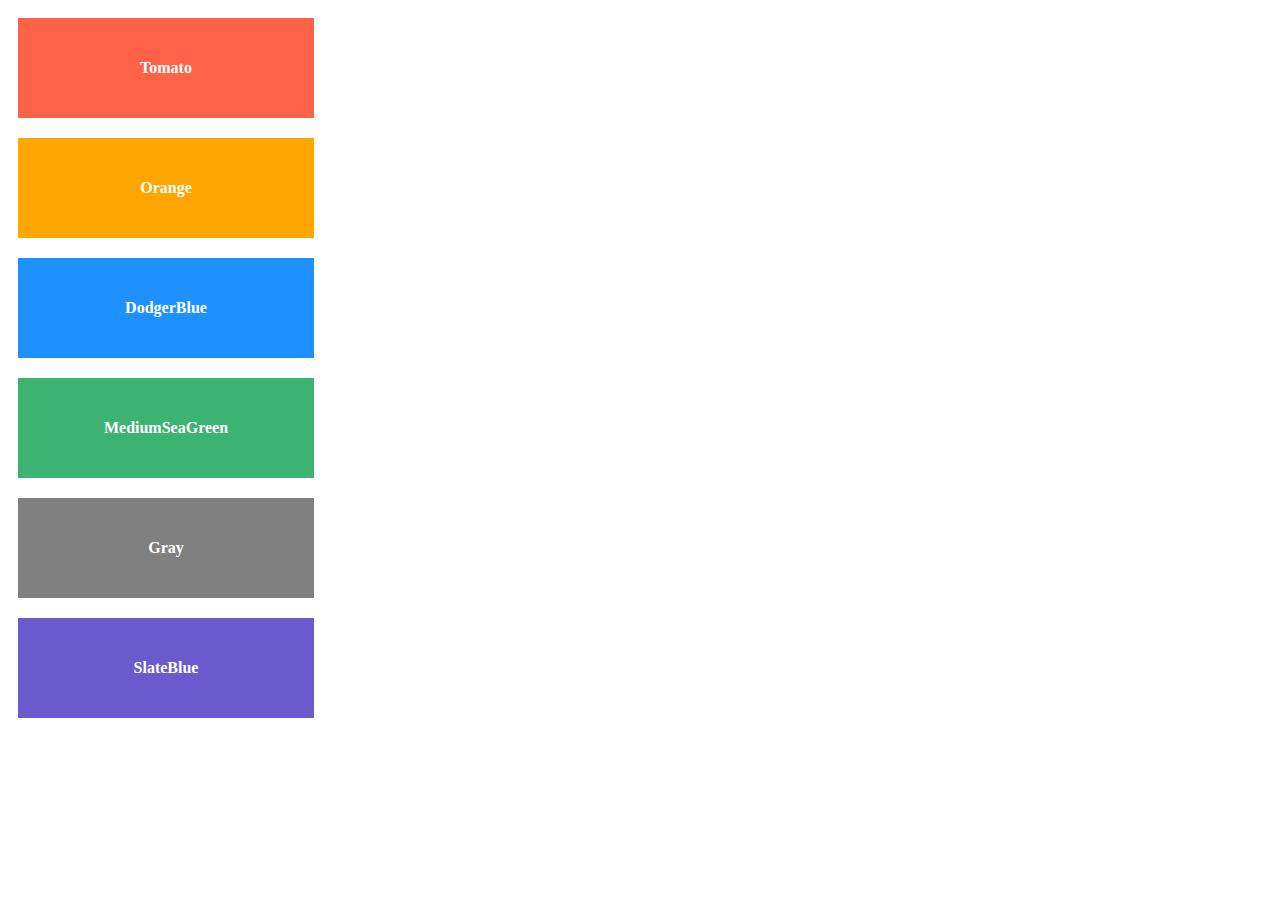
<file: Sites/colorido.html>
<html>
<body>
</body>
</html>
<font color="white">
<table border="0" width="25%" height="120" cellspacing="10">
<tr>
<th coldpan="2" bgcolor="ff6347"><font color="white">Tomato</th>
</tr>
</table>

<table border="0" width="25%" height="120" cellspacing="10">
<th coldpan="2" bgcolor="FFA500"><font color="white">Orange</th>
</tr>
</table>

<table border="0" width="25%" height="120" cellspacing="10">
<tr>
<th coldpan="2" bgcolor="1e90ff"><font color="white">DodgerBlue</th>
</tr>
</table>

<table border="0" width="25%" height="120" cellspacing="10">
<tr>
<th coldpan="2" bgcolor="3cb371"><font color="white">MediumSeaGreen</th>
</tr>
</table>

<table border="0" width="25%" height="120" cellspacing="10">
<tr>
<th coldpan="2" bgcolor="808080"><font color="white">Gray</th>
</tr>
</table>

<table border="0" width="25%" height="120" cellspacing="10">
<tr>
<th coldpan="2" bgcolor="6A5ACD"><font color="white">SlateBlue</th>
</tr>
</table>
</font color>
</file>
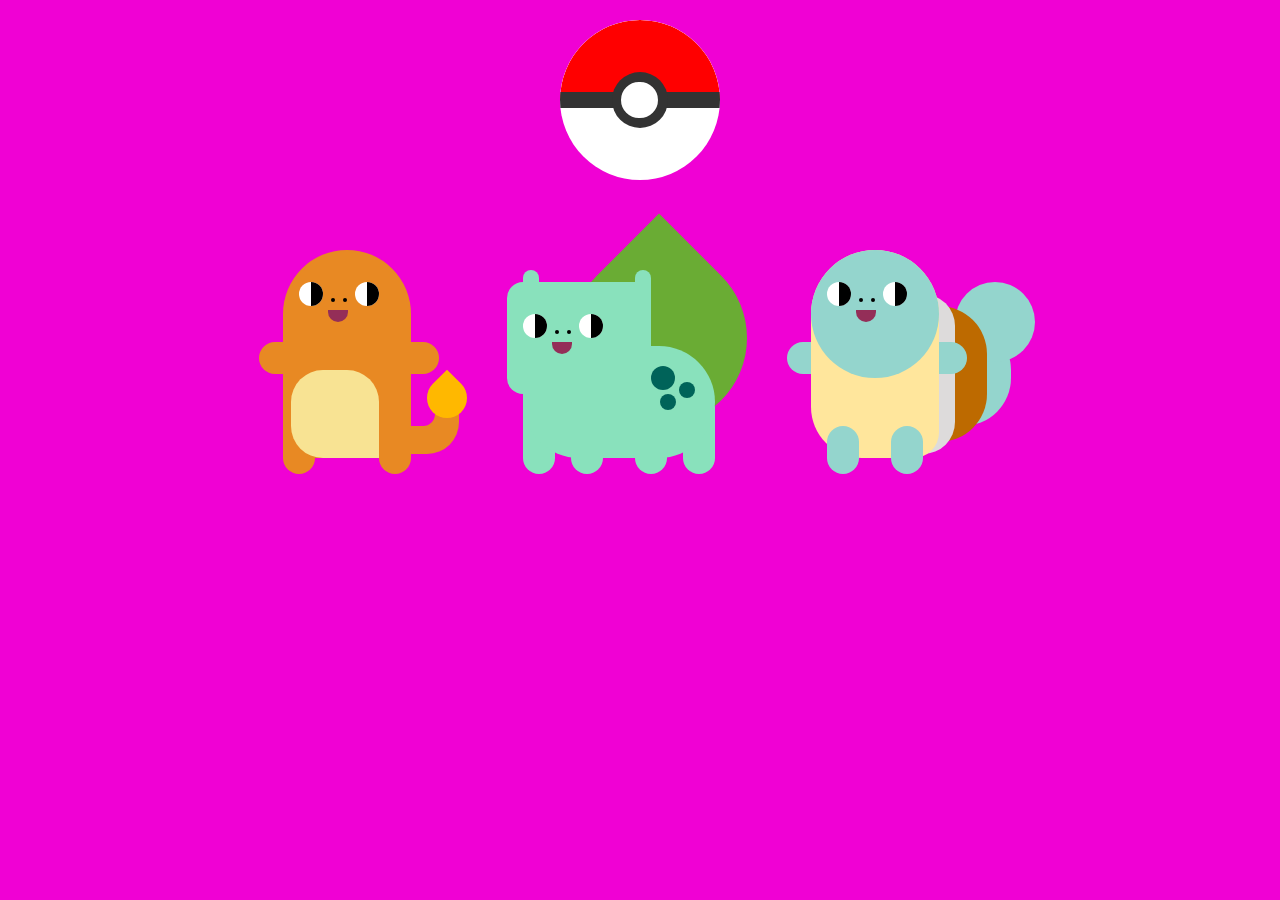
<file: Sites/pokedesafio.html>
<!DOCTYPE html>
<html lang="pt-br">
<head>
    <link rel="stylesheet" href="pokemon.css">
    <meta charset="UTF-8">
    <meta http-equiv="X-UA-Compatible" content="IE=edge">
    <meta name="viewport" content="width=device-width, initial-scale=1.0">
    <title>Document</title>
</head>
<body>
    <div id="ByLeandromeda">
			
        <!-- Container da Pokébola -->
        <div id="moving-container">
            <div id="pokeball-container">
            <!-- Pokébola -->
                <div id="pokeball">
                    <div class="pokeball-details"></div>
                </div>
            </div>				
        </div>
    
        <!-- Charmander -->
        <div id="charmander">
            <div id="arms"></div>
            <div id="feet"></div>
            <div id="body">
                <div id="eyes"></div>
                <div id="pupils"></div>
                <div id="nostrils"></div>
                <div id="mouth"></div>
                <div id="belly"></div>
            </div>
            <div id="tail"></div>
            <div id="flame"></div>
        </div>
    
        <!-- Bulbasauro -->
        <div id="bulbasauro">
            <div id="head">
                <div id="eyes"></div>
                <div id="pupils"></div>
                <div id="nostrils"></div>
                <div class="mouth"></div>
            </div>
            <div class="ears"></div>
            <div id="body">
                <div class="spots spot1"></div>
                <div class="spots spot2"></div>
                <div class="spots spot3"></div>
            </div>
            <div id="front-feet"></div>
            <div id="back-feet"></div>
            <div id="bulb"></div>
        </div>
    
        <!-- Squirtle -->
        <div id="squirtle">
            <div id="arms"></div>
            <div id="feet"></div>
            <div id="head">
                <div id="eyes"></div>
                <div id="pupils"></div>
                <div id="nostrils"></div>
                <div id="mouth"></div>
            </div>
            <div id="body"></div>
            <div id="shell"></div>
            <div id="tail"></div>
        </div>
    
    </div>
</body>
</html>
</file>
<file: Sites/pokemon.css>
/*
 * Pokébola e os iniciais de Kanto
 * Por: Leandromeda (Leandro Gaudio Rosa)
 */

/* Quadro de animação (movimento de rotação da pokebola) */

/* Webkit: Webkit é um motor de renderização utilizado em navegadores web para renderizar páginas com efeitos e propiedades predefinidas, que são interpretadas através do CSS */

@-webkit-keyframes spinning {
    0% {
      transform: rotate(-45deg);
      -webkit-transform: rotate(-45deg);
    }
    50% {
      transform: rotate(325deg);
      -webkit-transform: rotate(325deg);
    }
    100% {
      transform: rotate(-45deg);
      -webkit-transform: rotate(-45deg);
    }
  }
  
  @-webkit-keyframes translating {
    0% {
      transform: translateX(-50%);
      -webkit-transform: translateX(-50%);
    }
    50% {
      transform: translateX(50%);
      -webkit-transform: translateX(50%);
    }
    100% {
      transform: translateX(-50%);
      -webkit-transform: translateX(-50%);
    }
  }
  
  @-webkit-keyframes color-change {
      0%, 20%, 40%, 60%, 100% {
          background-color: #fff;
      }
      10%, 30%, 50%, 70%, 90% {
          background-color: #f00;
      }
  }
  
  * {
      margin: 0;
      padding: 0;
  }
  
  body {
      background-color: #f001d4;
  }
  
/* Container "ByLeandromeda": o container é o agrupamento de vários elementos, que permite transmitir as suas características de formatação a toda hierarquia de seletores e classes em que estiver presente. Comumente utilizado como ID na DIV principal de um website ou seção específica dele. */

  #ByLeandromeda {
      width: 715px;
      height: 500px;
      margin: 0 auto;
      position: relative;
  }

/* Movimentação do container para o efeito aplicado à pokébola. */

  #ByLeandromeda #moving-container {
      width: 10em;
      height: 10em;
      margin: 10px auto 70px;
      position: relative;
      -webkit-animation: translating 5s infinite;
  }

  /* Container destinado à pokébola */
  
  #ByLeandromeda #pokeball-container {
      width: 10em;
      height: 10em;
      margin: 20px auto;
        -webkit-animation: spinning 5s infinite;
  }
  
  #ByLeandromeda #pokeball { 
      width: 10em;
      height: 10em;
      background-color: #fff;
      border-radius: 50%;
      position: relative;
      overflow: hidden;
  }
  
  #ByLeandromeda #pokeball::before {
      content: '';
      background-color: red;
      border-radius: 5em 5em 0 0;
      width: 10em;
      height: 5em;
      position: absolute;
  }
  
  #ByLeandromeda #pokeball .pokeball-details {
      width: 10em;
      height: 1em;
      background-color: #333;
      position: absolute;
      top: 4.5em;
  }
  
  
  /* Animação do botão da pokébola */
  
  #ByLeandromeda #pokeball .pokeball-details::before {
      content: '';
      width: 3.5em;
      height: 3.5em;
      border-radius: 50%;
      background-color: #333;
      position: absolute;
      top: -1.25em;
      left: 3.25em;
      z-index: 200;
  }
  
  #ByLeandromeda #pokeball .pokeball-details::after {
      content: '';
      width: 1.8em;
      height: 1.8em;
      border: 0.3em solid white;
      border-radius: 50%;
      background-color: #fff;
      position: absolute;
      top: -0.65em;
      left: 3.80em;
      margin: 0 auto;
      z-index: 250;
      -webkit-animation: color-change 3s infinite;
  }

  
  /*
   * CHARMANDER 
   */
  
  #ByLeandromeda #charmander {
      position: relative;
      width: 10em;
      height: 12em;
      float: left;
  }
  #ByLeandromeda #charmander #body {
      width: 8em;
      height: 13em;
      background-color: #e88923;
      border-radius: 5em 5em 0 0;
      z-index: 150;
      position: relative;
  }
  
  #ByLeandromeda #charmander #feet::before {
      content: '';
      width: 2em;
      height: 2em;
      background-color: #e88923;
      border-radius: 0 0 1em 1em;
      position: absolute;
      top: 12em;
  }
  
  #ByLeandromeda #charmander #feet::after {
      content: '';
      width: 2em;
      height: 2em;
      background-color: #e88923;
      border-radius: 0 0 1em 1em;
      position: absolute;
      top: 12em;
      left: 6em;
  }
  
  #ByLeandromeda #charmander #eyes::before {
      content: '';
      width: 1.5em;
      height: 1.5em;
      background-color: #fff;
      border-radius: 1em;
      position: absolute;
      top: 2em;
      left: 1em;
  }
  
  #ByLeandromeda #charmander #eyes::after {
      content: '';
      width: 1.5em;
      height: 1.5em;
      background-color: #fff;
      border-radius: 1em;
      position: absolute;
      top: 2em;
      left: 4.5em;
  }
  
  #ByLeandromeda #charmander #pupils::before {
      content: '';
      width: 0.75em;
      height: 1.5em;
      background-color: #000;
      border-radius: 0 1em 1em 0;
      position: absolute;
      top: 2em;
      left: 5.25em;
  }
  
  #ByLeandromeda #charmander #pupils::after {
      content: '';
      width: 0.75em;
      height: 1.5em;
      background-color: #000;
      border-radius: 0 1em 1em 0;
      position: absolute;
      top: 2em;
      left: 1.75em;
  }
  
  #ByLeandromeda #charmander #nostrils::before {
      content: '';
      width: 0.25em;
      height: 0.25em;
      background-color: #000;
      border-radius: 1em;
      position: absolute;
      top: 3em;
      left: 3em;
  }
  
  #ByLeandromeda #charmander #nostrils::after {
      content: '';
      width: 0.25em;
      height: 0.25em;
      background-color: #000;
      border-radius: 1em;
      position: absolute;
      top: 3em;
      left: 3.75em;
  }
  
  #ByLeandromeda #charmander #mouth::before {
      content: '';
      width: 1.25em;
      height: 0.75em;
      background-color: #942e58;
      border-radius: 0 0 3em 3em;
      position: absolute;
      top: 3.75em;
      left: 2.85em;
  }
  
  #ByLeandromeda #charmander #belly {
      content: '';
      width: 5.5em;
      height: 5.5em;
      background-color: #f8e393;
      border-radius: 2em 2em 0 2em;
      position: absolute;
      top: 7.5em;
      left: 0.5em;
      z-index: 10;
  }
  
  #ByLeandromeda #charmander #tail::before {
      content: '';
      width: 3em;
      height: 2.75em;
      background-color: #e88923;
      border-radius: 0 0 2em 0;
      position: absolute;
      top: 10em;
      left: 8em;
      z-index: 10;
  }
  
  #ByLeandromeda #charmander #tail::after {
      content: '';
      width: 1.5em;
      height: 1.5em;
      background-color: #f001d4;
      border-radius: 0 0 50% 0;
      position: absolute;
      top: 9.50em;
      left: 8em;
      z-index: 10;
  }
  
  #ByLeandromeda #charmander #tail-tip {
      content: '';
      width: 1.5em;
      height: 1.5em;
      background-color: #e88923;
      border-radius: 2em 2em 0 0;
      position: absolute;
      top: 9em;
      left: 9.5em;
      z-index: 30;
  }
  
  #ByLeandromeda #charmander #arms::before {
      content: '';
      width: 2em;
      height: 2em;
      background-color: #e88923;
      border-radius: 2em 0 0 2em;
      position: absolute;
      top: 5.75em;
      left: -1.5em;
      z-index: 10;
  }
  
  #ByLeandromeda #charmander #arms::after {
      content: '';
      width: 2em;
      height: 2em;
      background-color: #e88923;
      border-radius: 0 2em 2em 0;
      position: absolute;
      top: 5.75em;
      left: 7.75em;
      z-index: 10;
  }
  
  #ByLeandromeda #charmander #flame {
      content: '';
      width: 2.5em;
      height: 2.5em;
      overflow: hidden;
        border-bottom-right-radius: 50%;
       border-bottom-left-radius: 50%; 
      border-top-left-radius: 50%;
      -webkit-transform:rotate(-45deg);
      background-color: #FFB800;
      position: absolute;
      top: 8em;
      left: 9em;
      z-index: 300;
  
  }
  
  /*
   * BULBASAURO
   */
  
  #ByLeandromeda #bulbasauro {
      position: relative;
      float: left;
      left: 3em;
      width: 10em;
      height: 12em;
      top: 1em;
  }
  #ByLeandromeda #bulbasauro #body {
      content: '';
      width: 12em;
      height: 7em;
      top: 5em;
      left: 2em;
      background-color: #89e1bc;
      border-radius: 0 8em 8em 8em;
      z-index: 150;
      position: absolute;
  }
  
  #ByLeandromeda #bulbasauro #head {
      width: 9em;
      height: 7em;
      left: 1em;
      top: 1em;
      background-color: #89e1bc;
      border-radius: 1em 0 0 1em;
      z-index: 200;
      position: absolute;
  }
  
  #ByLeandromeda #bulbasauro #eyes::before, #ByLeandromeda #squirtle #eyes::before {
      content: '';
      width: 1.5em;
      height: 1.5em;
      background-color: #fff;
      border-radius: 1em;
      position: absolute;
      top: 2em;
      left: 1em;
  }
  
  #ByLeandromeda #bulbasauro #eyes::after, #ByLeandromeda #squirtle #eyes::after {
      content: '';
      width: 1.5em;
      height: 1.5em;
      background-color: #fff;
      border-radius: 1em;
      position: absolute;
      top: 2em;
      left: 4.5em;
  }
  
  #ByLeandromeda #bulbasauro #pupils::before, #ByLeandromeda #squirtle #pupils::before {
      content: '';
      width: 0.75em;
      height: 1.5em;
      background-color: #000;
      border-radius: 0 1em 1em 0;
      position: absolute;
      top: 2em;
      left: 5.25em;
  }
  
  #ByLeandromeda #bulbasauro #pupils::after, #ByLeandromeda #squirtle #pupils::after {
      content: '';
      width: 0.75em;
      height: 1.5em;
      background-color: #000;
      border-radius: 0 1em 1em 0;
      position: absolute;
      top: 2em;
      left: 1.75em;
  }
  
  #ByLeandromeda #bulbasauro #nostrils::before, #ByLeandromeda #squirtle #nostrils::before {
      content: '';
      width: 0.25em;
      height: 0.25em;
      background-color: #000;
      border-radius: 1em;
      position: absolute;
      top: 3em;
      left: 3em;
  }
  
  #ByLeandromeda #bulbasauro #nostrils::after, #ByLeandromeda #squirtle #nostrils::after {
      content: '';
      width: 0.25em;
      height: 0.25em;
      background-color: #000;
      border-radius: 1em;
      position: absolute;
      top: 3em;
      left: 3.75em;
  }
  
  #ByLeandromeda #bulbasauro .mouth, #ByLeandromeda #squirtle #mouth {
      content: '';
      width: 1.25em;
      height: 0.75em;
      background-color: #942e58;
      border-radius: 0 0 3em 3em;
      position: absolute;
      top: 3.75em;
      left: 2.85em;
  }
  
  #ByLeandromeda #bulbasauro #front-feet::before {
      content: '';
      width: 2em;
      height: 5em;
      background-color: #89e1bc;
      border-radius: 0 0 1em 1em;
      position: absolute;
      top: 8em;
      left: 2em;
  }
  
  #ByLeandromeda #bulbasauro #front-feet::after {
      content: '';
      width: 2em;
      height: 5em;
      background-color: #89e1bc;
      border-radius: 0 0 1em 1em;
      position: absolute;
      top: 8em;
      left: 5em;
  }
  
  #ByLeandromeda #bulbasauro #back-feet::before {
      content: '';
      width: 2em;
      height: 5em;
      background-color: #89e1bc;
      border-radius: 0 0 1em 1em;
      position: absolute;
      top: 8em;
      left: 12em;
  }
  
  #ByLeandromeda #bulbasauro #back-feet::after {
      content: '';
      width: 2em;
      height: 5em;
      background-color: #89e1bc;
      border-radius: 0 0 1em 1em;
      position: absolute;
      top: 8em;
      left: 9em;
  }
  
  #ByLeandromeda #bulbasauro #bulb::before {
      content: '';
      width: 11em;
      height: 11em;
      overflow: hidden;
        border-bottom-right-radius: 50%;
       border-bottom-left-radius: 50%; 
      border-top-left-radius: 50%;
      -webkit-transform:rotate(-45deg);
      background-color: #6aac34;
      position: absolute;
      top: -1em;
      left: 5em;
  }
  
  #ByLeandromeda #bulbasauro #bulb::after {
      content: '';
      background-color: #6aac34;
      border-radius: 0 0 3em 2em;
      position: absolute;
      top: 1em;
      left: 5em;
  }
  
  
  #ByLeandromeda #bulbasauro .ears::before {
      content: '';
      width: 1em;
      height: 4em;
      left: 2em;
      top: 1em;
      background-color: #89e1bc;
      border-radius: 4em 4em 0 4em;
      z-index: 150;
      position: absolute;
      top: 0.25em;
      left: 2em;
  }
  
  #ByLeandromeda #bulbasauro .ears::after {
      content: '';
      width: 1em;
      height: 4em;
      background-color: #89e1bc;
      border-radius: 4em 4em 0 4em;
      z-index: 150;
      position: absolute;
      top: 0.25em;
      left: 9em;
  }
  
  #ByLeandromeda #bulbasauro .spots {
      content: '';
      background-color: #006359;
      border-radius: 1em;
      z-index: 500;
      position: absolute;
  }
  
  .spot1 {
      width: 1.5em;
      height: 1.5em;
      top: 1.25em;
        left: 8em;
  }
  
  .spot2 {
      width: 1em;
      height: 1em;
      top: 2.25em;
      left: 9.75em;
  }
  
  .spot3 {
      width: 1em;
      height: 1em;
      top: 3em;
      left: 8.60em;
  }
  
  /*
   * SQUIRTLE
   */
  
  #ByLeandromeda #squirtle {
    position: relative;
    float: left;
    left: 13em;
    width: 10em;
    height: 12em;
    top: 0;
  }
  
  #ByLeandromeda #squirtle #body {
      width: 8em;
      height: 13em;
      background-color: #ffe69c;
      border-radius: 5em 5em 2em 4em;
      z-index: 150;
      position: relative;
  }
  
  #ByLeandromeda #squirtle #head {
      content: '';
      width: 8em;
      height: 8em;
      background-color: #94d5cd;
      border-radius: 4em;
      position: absolute;
      top: 0em;
      z-index: 300;
  }
  
  #ByLeandromeda #squirtle #feet::before {
      content: '';
      width: 2em;
      height: 3em;
      background-color: #94d5cd;
      border-radius: 1em;
      position: absolute;
      top: 11em;
      left: 1em;
      z-index: 500;
  }
  
  #ByLeandromeda #squirtle #feet::after {
      content: '';
      width: 2em;
      height: 3em;
      background-color: #94d5cd;
      border-radius: 1em;
      position: absolute;
      top: 11em;
      left: 5em;
      z-index: 400;
  }
  
  #ByLeandromeda #squirtle #arms::before {
      content: '';
      width: 2em;
      height: 2em;
      background-color: #94d5cd;
      border-radius: 2em 0 0 2em;
      position: absolute;
      top: 5.75em;
      left: -1.5em;
      z-index: 10;
  }
  
  #ByLeandromeda #squirtle #arms::after {
      content: '';
      width: 2em;
      height: 2em;
      background-color: #94d5cd;
      border-radius: 0 2em 2em 0;
      position: absolute;
      top: 5.75em;
      left: 7.75em;
      z-index: 50;
  }
  
  #ByLeandromeda #squirtle #shell::before {
      content: '';
      width: 3em;
      height: 10em;
      background-color: #DDDBDB;
      border-radius: 0 2em 2em 0;
      position: absolute;
      top: 2.75em;
      left: 6em;
      z-index: 10;
  }
  
  #ByLeandromeda #squirtle #shell::after {
      content: '';
      width: 3em;
      height: 8.5em;
      background-color: #bd6a00;
      border-radius: 0 3em 3em 0;
      position: absolute;
      top: 3.5em;
      left: 8em;
      z-index: 5;
  }
  
  #ByLeandromeda #squirtle #tail::before {
      content: '';
      width: 3em;
      height: 6.5em;
      background-color: #94d5cd;
      border-radius: 0 3em 3em 0;
      position: absolute;
      top: 4.5em;
      left: 9.5em;
      z-index: 4;
  }
  
  #ByLeandromeda #squirtle #tail::after {
      content: '';
      width: 5em;
      height: 5em;
      background-color: #94d5cd;
      border-radius: 3em;
      position: absolute;
      top: 2em;
      left: 9em;
      z-index: 4;
  }

  /* FIM! */
</file>
